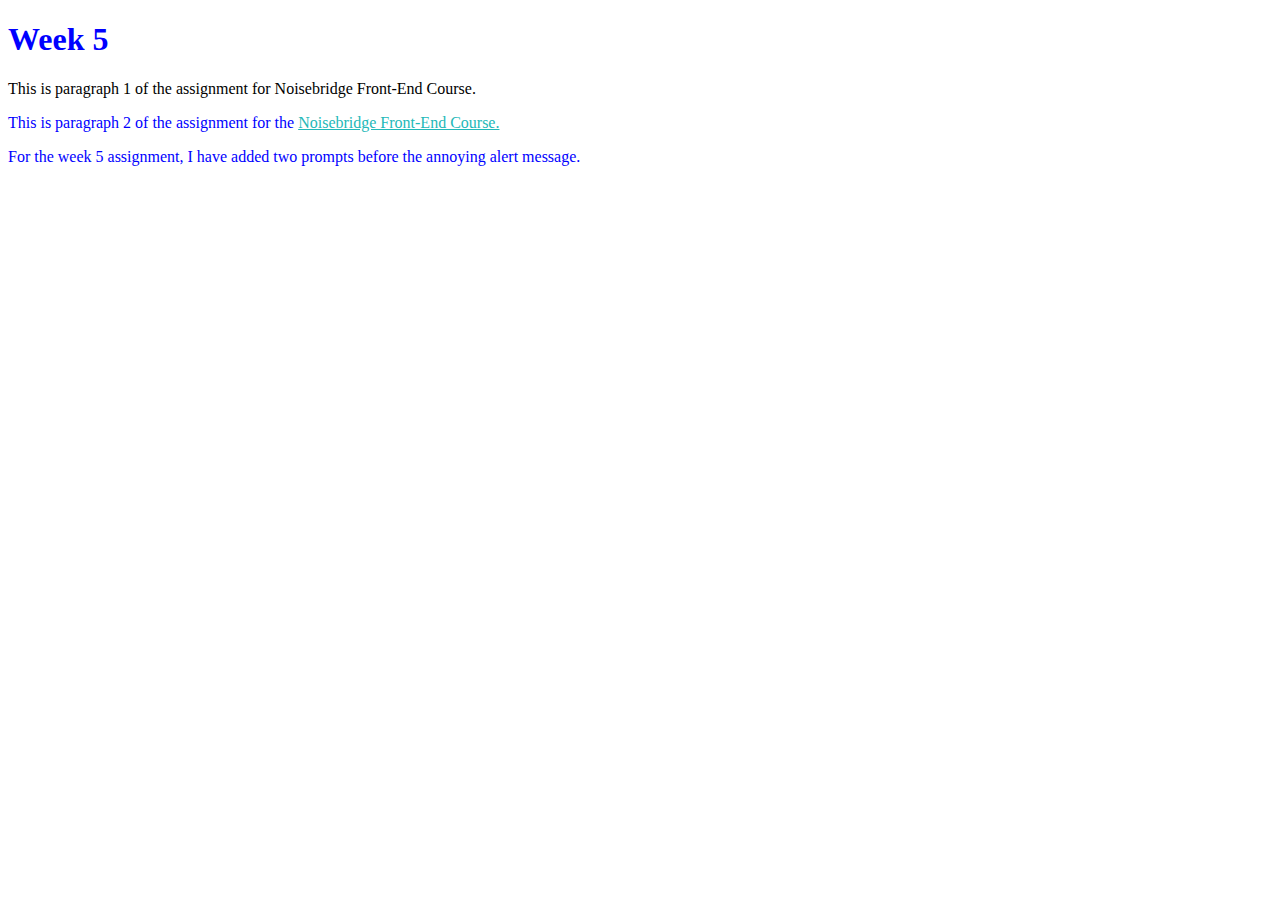
<file: index.html>
<!DOCTYPE HTML>
<html>
<head>
  <title>Week 5</title>
  <link href="style.css" rel="stylesheet">
</head>
<body>
  <h1>Week 5</h1>
  <p onclick="askName(this);">This is paragraph 1 of the assignment for Noisebridge Front-End Course.</p>
  <p class="style_one">This is paragraph 2 of the assignment for the <a class="style_two" href="https://www.noisebridge.net/wiki/Frontend_Web_Development">Noisebridge Front-End Course.</a></p>
  <p class="style_one">For the week 5 assignment, I have added two prompts before the annoying alert message.</p>
  <script src="sumMultiples.js"></script>
</body>
</html>
</file>
<file: style.css>
h1 {
  color: blue;
}

body {
  background-color: white;
}


.style_one {
  color: blue;
}

.style_two {
  color: green;
}

.style_one .style_two {
  color: #23B8B8;
}


.style_one.style_two {
  color: #DC2A8F;
}
</file>
